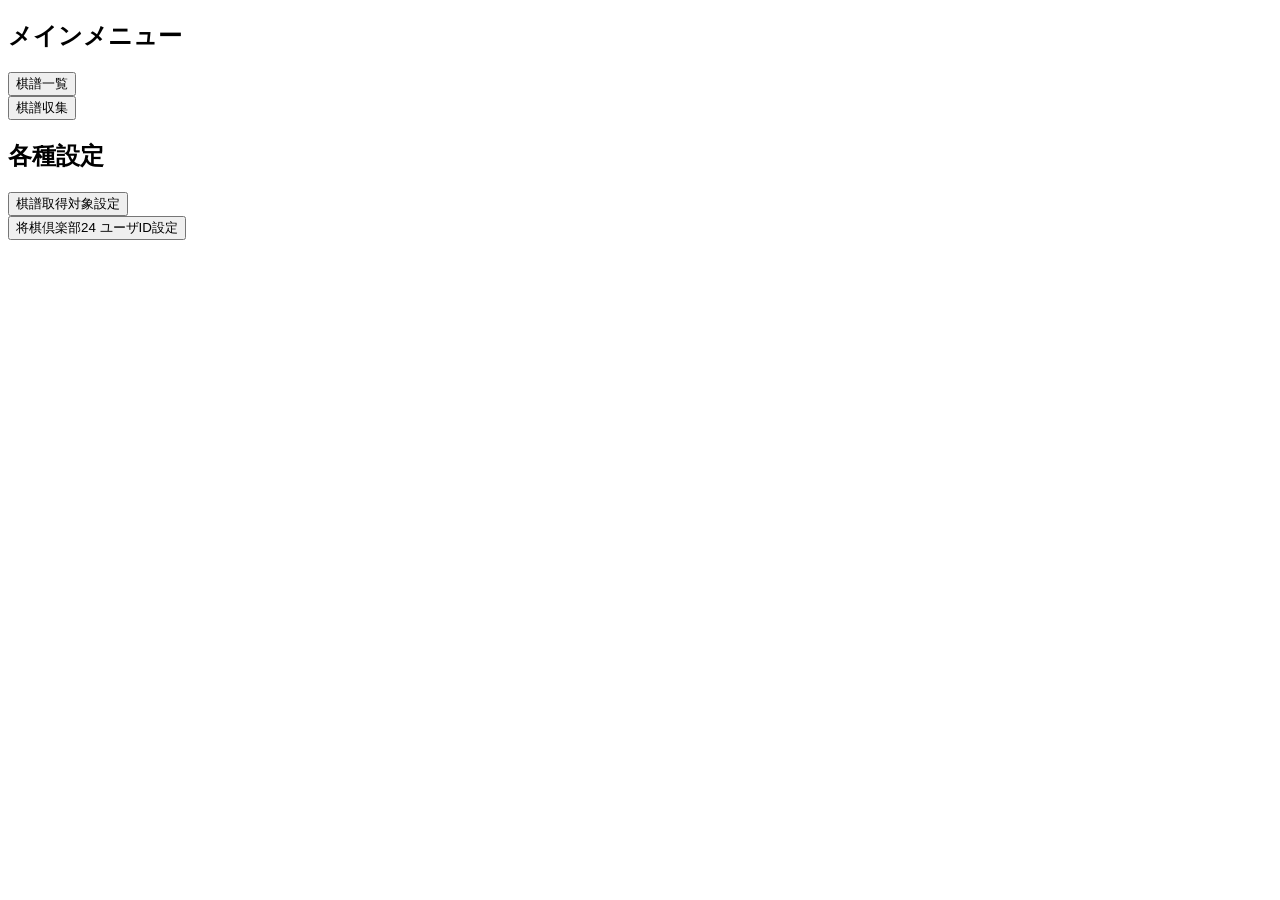
<file: src/main/resources/templates/index.html>
<!DOCTYPE html>
<html xmlns:th="http://www.thymeleaf.org">
<head th:replace="~{common :: meta_header('トップ',~{::link},~{::script})}">
</head>

<body>
	<div th:replace="~{common :: header}"></div>
	<div id="register_form" class="form">
		<h2 class="keeper">メインメニュー</h2>
		<form method="get" th:action="@{/kifuList}">
			<button type="submit" class="menu_button">棋譜一覧</button>	
		</form>
		<form method="get" th:action="@{/scraping}">
			<button type="submit" class="menu_button">棋譜収集</button>	
		</form>
	</div>
	<div id="register_form" class="form">
		<h2 class="keeper2">各種設定</h2>
		<form method="get" th:action="@{/setting}">
			<button type="submit" class="menu_button">棋譜取得対象設定</button>	
		</form>
		<form method="get" th:action="@{/user-setting}">
			<button type="submit" class="menu_button">将棋倶楽部24 ユーザID設定</button>	
		</form>
	</div>
</body>
</html>
</file>
